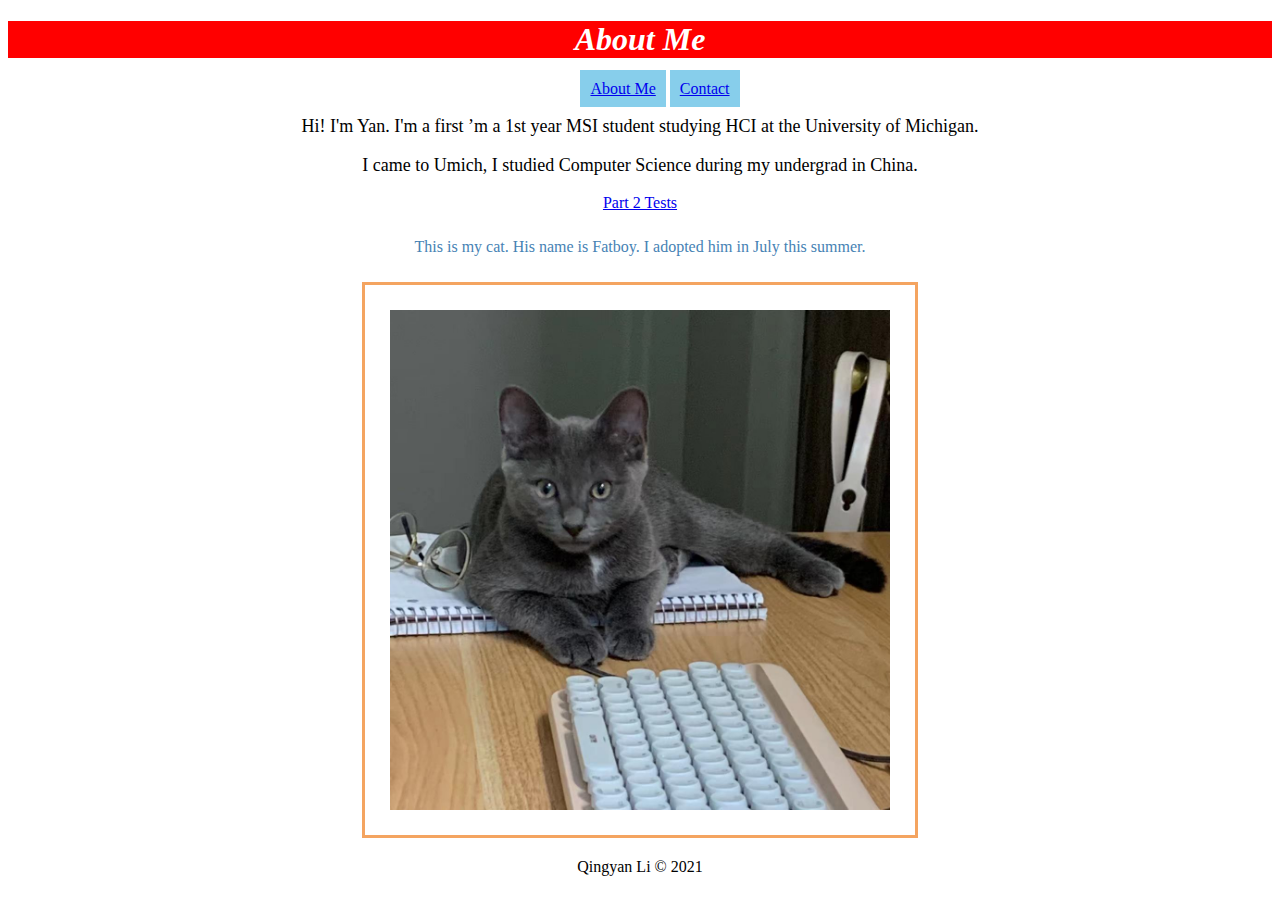
<file: index.html>
<!DOCTYPE html>
<html lang="en">
<head>
    <meta charset="UTF-8">
    <title>About Me</title>
    <link rel="stylesheet" href="style.css">
</head>
    <body>
        <header>
            <h1 id = "main_header">About Me</h1>
            <nav>
                <ul>
                    <li><a href="index.html">About Me</a></li>
                    <li><a href="contact.html">Contact</a></li>
                </ul>
            </nav>
            <p>
                Hi! I'm Yan. I'm a first ’m a 1st year MSI student studying
                HCI at the University of Michigan.</p>
            <p>I came to Umich, I studied Computer Science during my undergrad in China.
            </p>
            <a href="ps2-tests.html">Part 2 Tests</a>
        </header>
        <main>
            <p>This is my cat. His name is Fatboy. I adopted him in July this summer.</p>
            <img src = "fatboy.JPG" alt="fatboy" width="500">
        </main>
        <footer>
            <p>Qingyan Li &copy; 2021</p>
        </footer>

    </body>
</html>
</file>
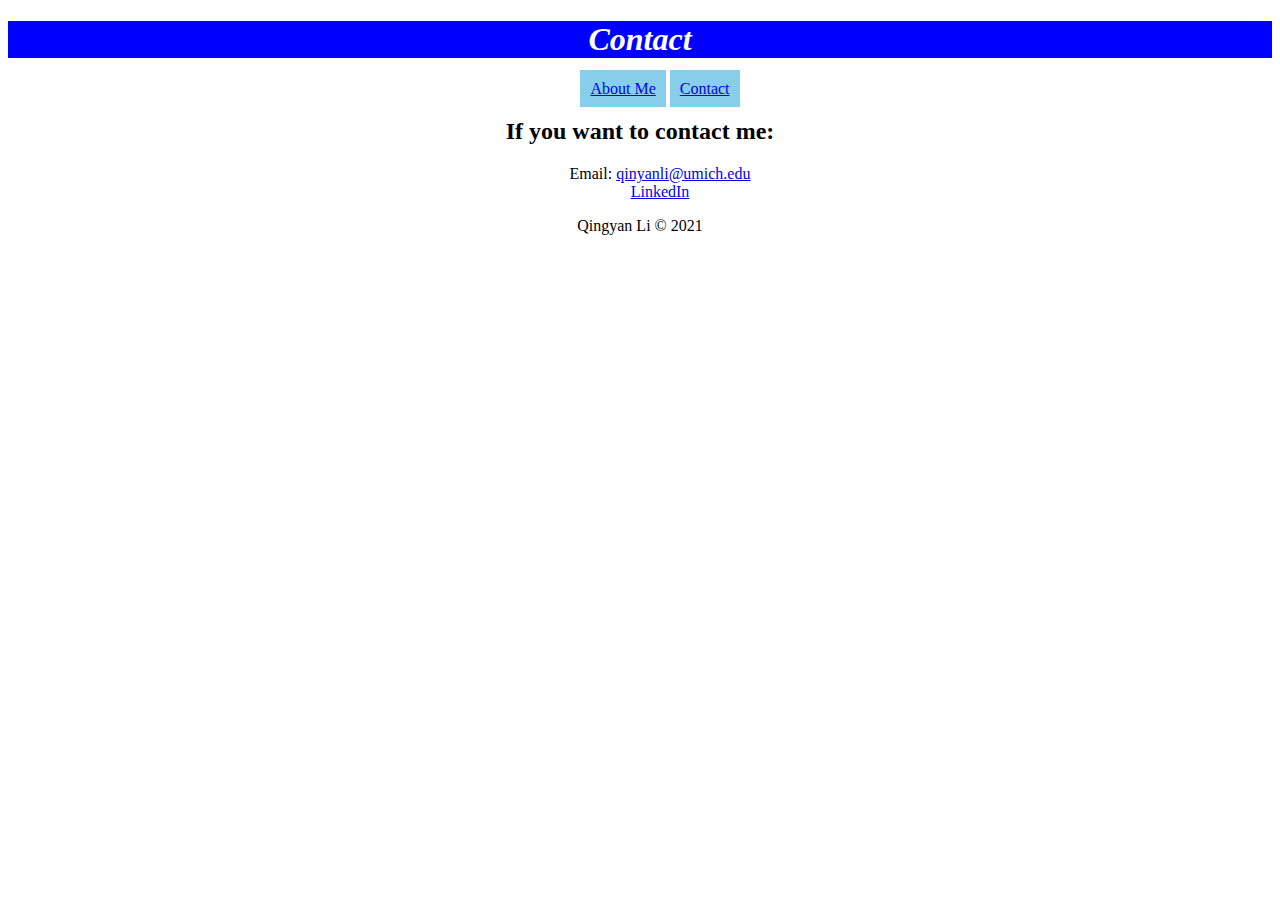
<file: contact.html>
<!DOCTYPE html>
<html lang="en">
    <head>
        <meta charset="UTF-8">
        <title>Contact</title>
        <link rel="stylesheet" href="style2.css">
    </head>
    <body>
        <header>
            <h1 id="main_header">Contact</h1>
            <nav>
                <ul>
                    <li><a href="index.html">About Me</a></li>
                    <li><a href="contact.html">Contact</a></li>
                </ul>
            </nav>
        </header>
            <section>
                <h2>If you want to contact me:</h2>
                <ul>
                    <li>Email: <a href="mailto:qinyanli@umich.edu">qinyanli@umich.edu</a></li>
                    <li><a href="https://www.linkedin.com/in/qingyan-li/">LinkedIn</a></li>
                </ul>

            </section>
            
            <footer>
                <p>Qingyan Li &copy; 2021</p>
            </footer>
    </body>
</html>
</file>
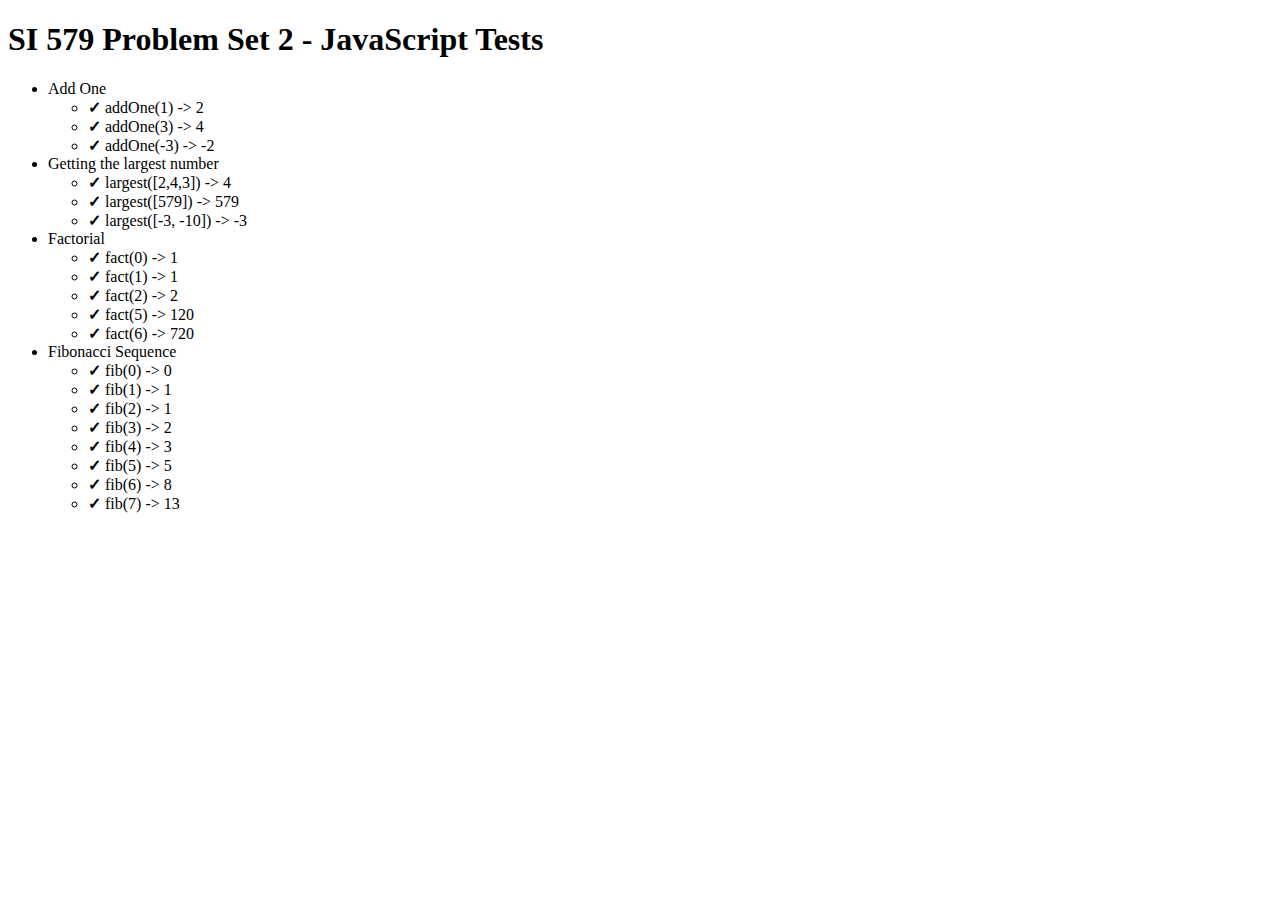
<file: ps2-tests.html>
<!DOCTYPE html>

<html lang="en">
    <head>
        <meta charset="UTF-8" />
        <script defer src="ps2-my-code.js"></script>
        <script defer src="579-ps2-test-runner.js"></script>
        <title>SI 579 Problem Set 2 - Basic JavaScript</title>
        <style>
            .correct {

            }
            .incorrect {
                color:red;
            }
            li.correct::before {
                content: "\2713   ";
                font-weight: bold;
            }
            li.incorrect::before {
                content: "\2715   ";
                font-weight: bold;
            }
        </style>
    </head>
    <body>
        <main>
            <h1>SI 579 Problem Set 2 - JavaScript Tests</h1>
            <ul id="test-groups"></ul>
        </main>
    </body>
</html>
</file>
<file: style.css>
body{
    text-align: center;
}

#main_header{
    font-style:italic;
    font-weight: bold;
    background-color: 	#FF0000;
    color: #FFFFFF;
}

@keyframes example {
    0%   {left:0px; top:0px;}
    25%  {left:200px; top:0px;}
    50%  {left:200px; top:200px;}
    75%  {left:0px; top:200px;}
    100% {left:0px; top:0px;}
  }

img{
    padding: 25px;
    border: 3px solid sandybrown;
    position: relative;
    animation-name: example;
    animation-duration: 4s;
}

nav li{
    display:inline;
    background-color: skyblue;
    padding: 10px;
}

main p{
    font-family:fantasy;
    padding: 10px;
    color: steelblue;
}

header p{
    font-family: fantasy;
    font-size: large;
}
</file>
<file: style2.css>
body{
    text-align: center;
}

#main_header{
    font-style:italic;
    font-weight: bold;
    background-color: #0000FF;
    color: #FFFFFF;
}

nav li{
    display:inline;
    background-color: skyblue;
    padding: 10px;
}

section li{
    display: block;
}
</file>
